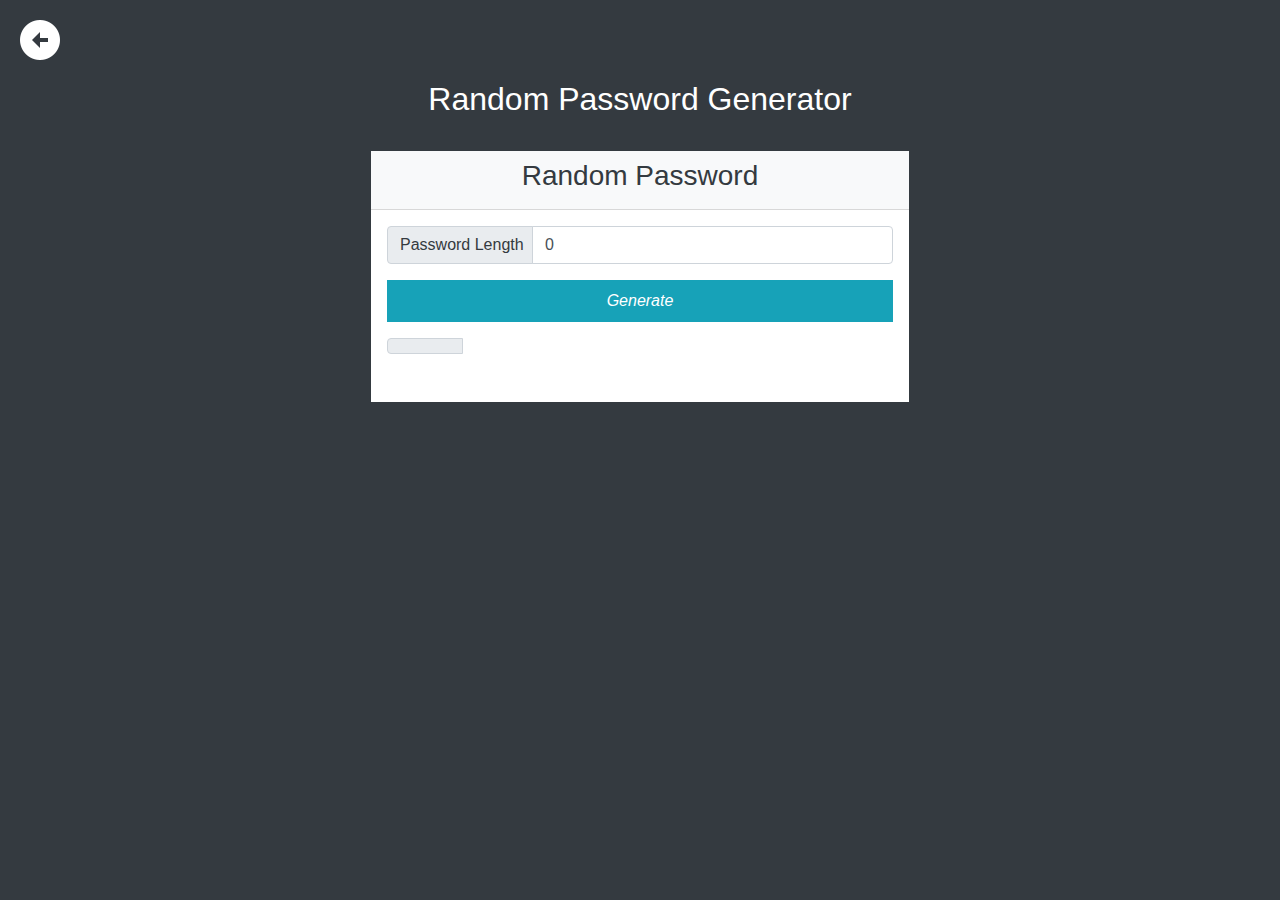
<file: project2/passGenerator.html>
<!DOCTYPE html>
<html lang="en">
  <head>
    <meta charset="UTF-8" />
    <meta http-equiv="X-UA-Compatible" content="IE=edge" />
    <meta name="viewport" content="width=device-width, initial-scale=1.0" />
    <title>Random Password Generator</title>

    <!-- Link Bootstrap -->
    <link
      href="//maxcdn.bootstrapcdn.com/bootstrap/4.1.1/css/bootstrap.min.css"
      rel="stylesheet"
      id="bootstrap-css"
    />

    <!-- link Costum css -->
    <link rel="stylesheet" href="./passGenerator.css" />

    <!-- link fontawesome icons -->
    <link
      rel="stylesheet"
      href="https://use.fontawesome.com/releases/v5.1.0/css/all.css"
      integrity="sha384-lKuwvrZot6UHsBSfcMvOkWwlCMgc0TaWr+30HWe3a4ltaBwTZhyTEggF5tJv8tbt"
      crossorigin="anonymous"
    />
  </head>

  <body class="bg-dark">
    <a href="..//index.html">
      <img class="p-3" src="./arrow-left.png" alt="arrow-left" />
    </a>
    <div class="container">
      <h2 class="text-center text-white pb-4">Random Password Generator</h2>
      <div class="row justify-content-center">
        <div class="col-12 col-md-8 col-lg-6 pb-5">
          <!--Form with header-->

          <form>
            <div class="card border-dark rounded-0">
              <div class="card-header p-0">
                <div class="bg-light text-white text-center py-2">
                  <h3 class="text-dark">
                    <i class="fa fa-random fa-sm text-dark"></i> Random Password
                  </h3>
                </div>
              </div>
              <div class="card-body p-3">
                <!--Body-->
                <!-- Width  -->
                <div class="form-group">
                  <div class="input-group mb-2 inputs">
                    <div class="input-group-prepend">
                      <div class="input-group-text">
                        <span class="text-dark" style="width: 120px"
                          >Password Length</span
                        >
                      </div>
                    </div>
                    <input
                      type="number"
                      class="form-control"
                      id="length"
                      placeholder="Enter Width..."
                      value="0"
                      required
                    />
                  </div>
                </div>

                <div class="text-center">
                  <button
                    class="btn btn-info btn-block rounded-0 py-2 mb-3"
                    type="button"
                    onclick="randPassword()"
                  >
                    <i class="fa fa-check fa-s"> Generate </i>
                  </button>
                </div>
                <div id="new-url-text" class="form-group mb-0">
                  <div class="input-group mb-2 inputs">
                    <div class="input-group-prepend">
                      <div class="input-group-text">
                        <span
                          onclick="copy()"
                          class="text-dark"
                          style="width: 50px"
                          ><i class="fa fa-clipboard"></i>
                        </span>
                      </div>
                    </div>
                    <span
                      class="p-2"
                      style="border-radius: 5px; width: 70%"
                      id="new-url"
                    ></span>
                  </div>
                </div>
                <label
                  class="text-muted label-text"
                  id="new-url-label"
                  for="new-url-text"
                ></label>
              </div>
            </div>
          </form>
          <!--Form with header-->
        </div>
      </div>
    </div>
    <script src="./passGenerator.js"></script>
    <script src="//maxcdn.bootstrapcdn.com/bootstrap/4.1.1/js/bootstrap.min.js"></script>
    <script src="//cdnjs.cloudflare.com/ajax/libs/jquery/3.2.1/jquery.min.js"></script>
  </body>
</html>
</file>
<file: project2/passGenerator.css>
* {
  box-sizing: border-box;
}

span {
  width: 50px;
}

.inputs:hover {
  border-radius: 4px;
  box-shadow: 0 0 10px rgba(0, 0, 0, 0.5);
}

.inputs:active {
  border-radius: 4px;
  box-shadow: 0 0 10px rgba(0, 0, 0, 0.5);
}
.label-text {
  font-size: 12px;
  margin-left: 10px;
}
</file>
